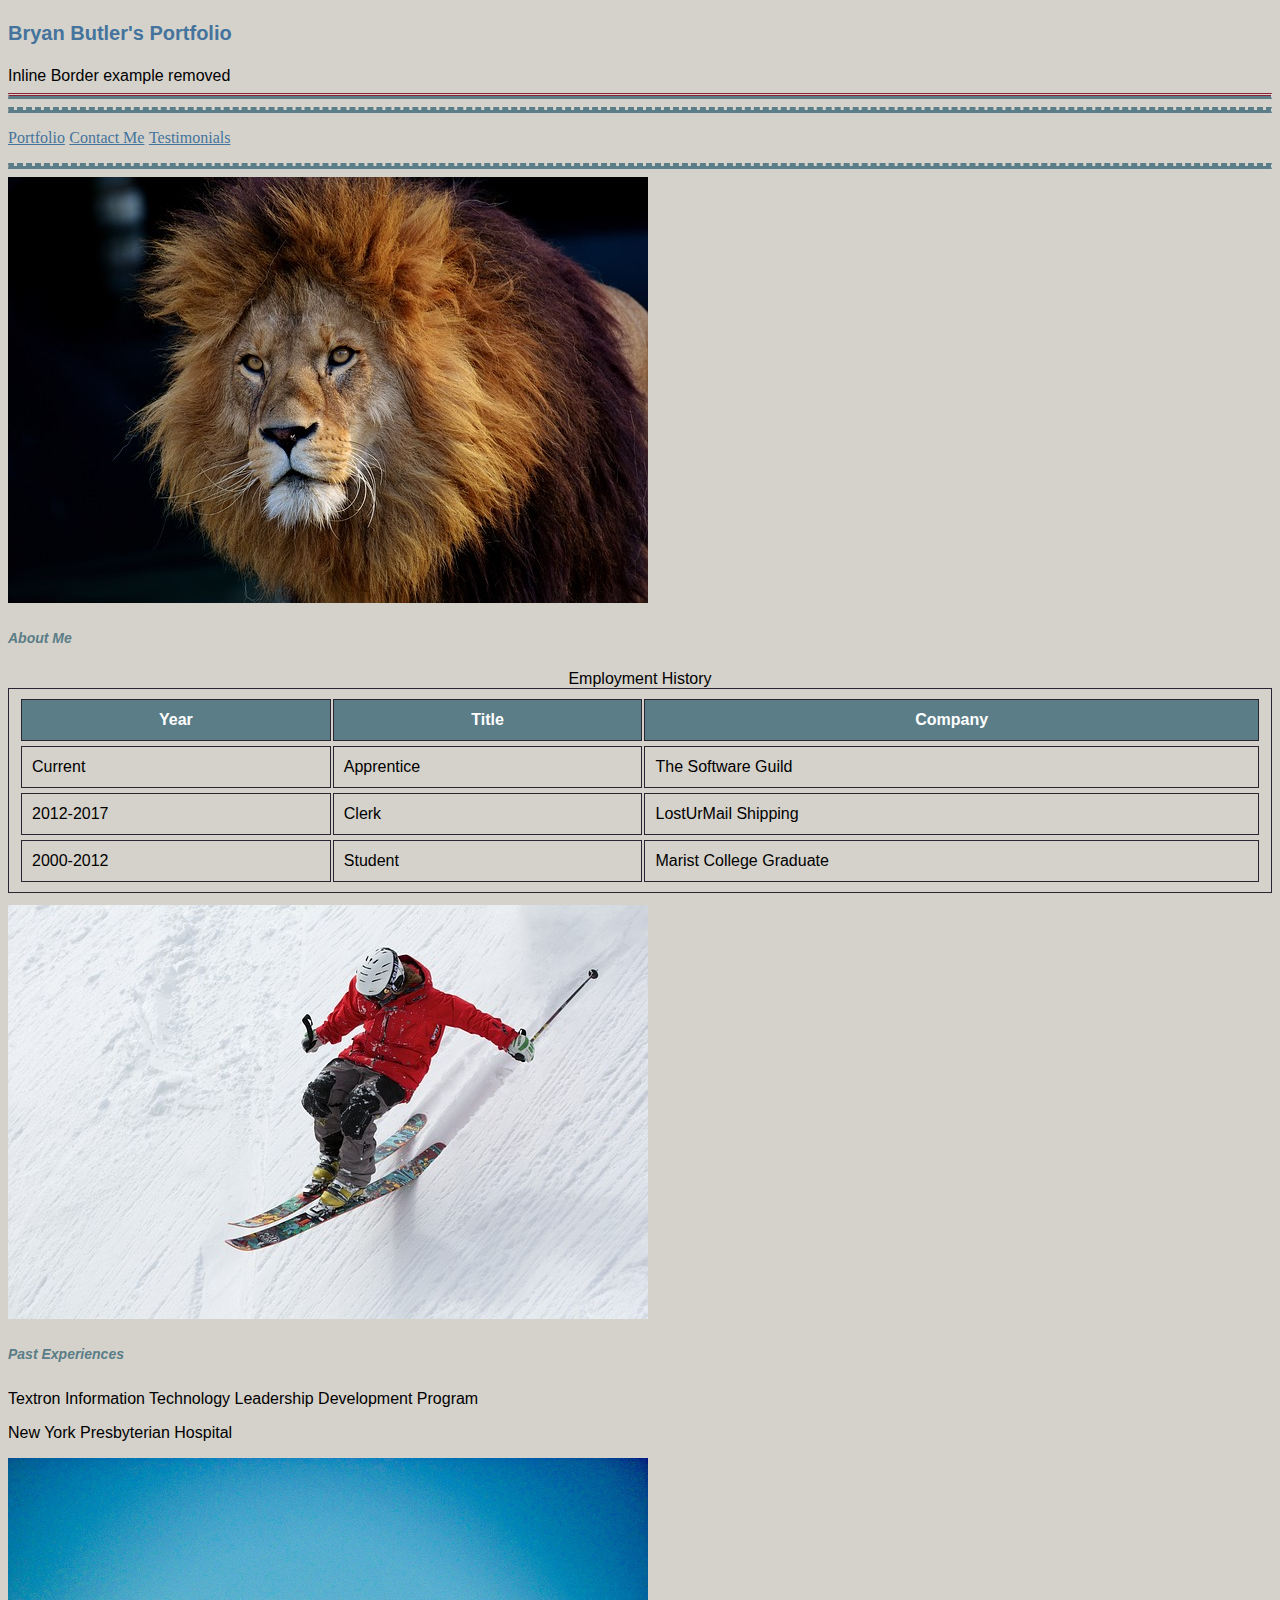
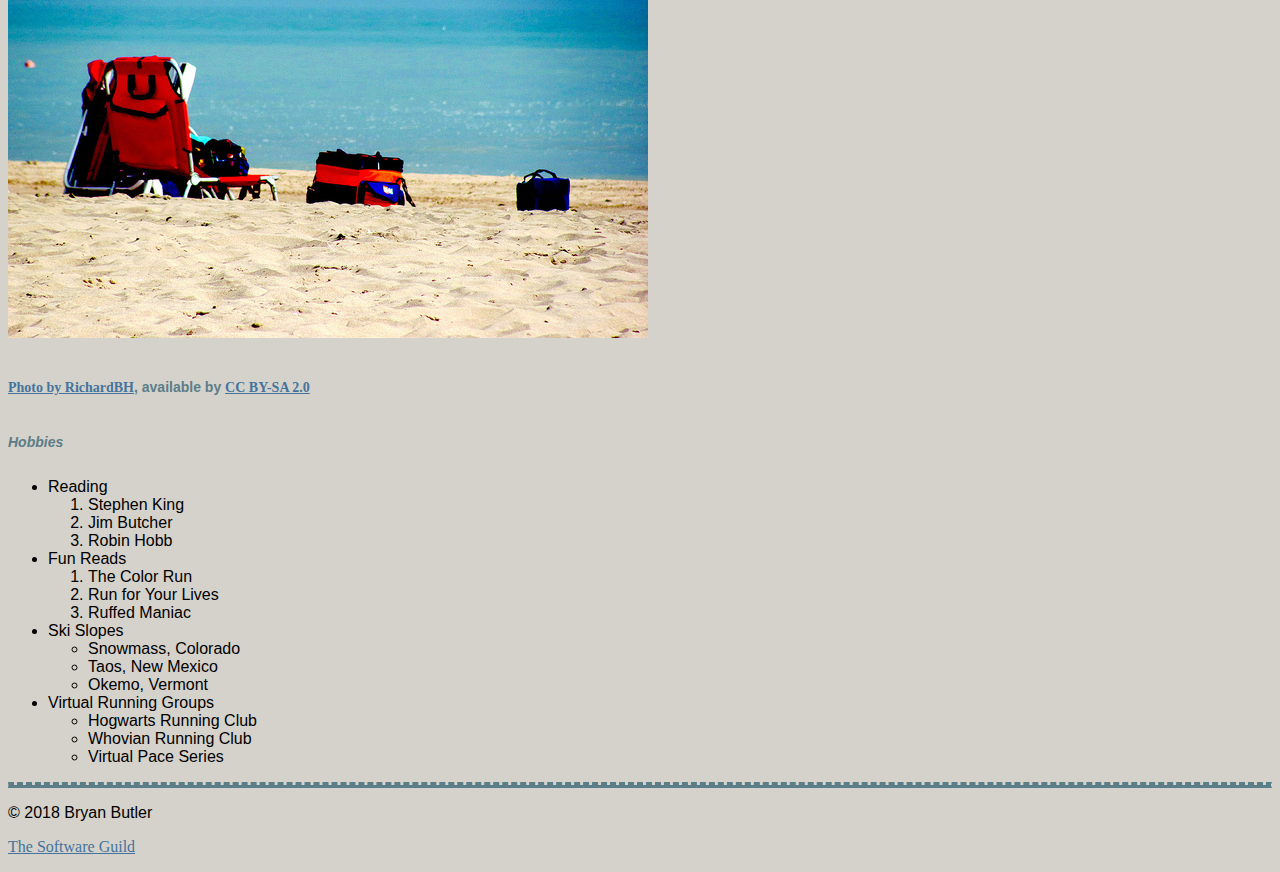
<file: Portfolio/index.html>
<!DOCTYPE html>
<html>
	<head>
		<title>Bryan Butler's Portfolio</title>
		<link href="css.css" rel="stylesheet" type="text/css"/>
		<style>
		table,th,td/*stating which elements to select*/ 
		{
			border:1px solid #292533;/*visible border*/
			padding:5px 10px 5px 10px;/*top right bottom left; Inside cells*/
			border-spacing:2px 5px;/*between cells*/
		}
		table
		{
			width:100%;*/stretches table out horizontally*/
		}
		td,th
		{
			height:30px;*/vertical height*/
		}
		th
		{
			background-color:#5b7d87;/*needed to separate from nth-child due to coloring*/
			color: white;
		}
		tr:nth-child(odd)/*using odd number of rows for color*/
		{
			background: #d5d2cb;
		}
		</style>
	</head>
	<body>
		<div id="title">
		<h1>Bryan Butler's Portfolio</h1>
		</div>
		<div id="navigation">
		Inline Border example removed <hr style="border-top: 3px double #8c2238;"/>
		<hr />
		<p><a href="portfolio.html" target="_blank">Portfolio</a>  
			<a href="contactMe.html" target="_blank">Contact Me</a>  
			<a href="testimonials.html" target="_blank">Testimonials</a></p>
		<hr />
		</div>
		<div id="main">
			<div id="aboutMe">
				<div class="image"><img src="Images\Lion.jpg" alt="Photograph of a Male Lion"></div>
				<div class="content"><h2><em>About Me</em></h2>
				<table>
				<caption>Employment History</caption>
				<tr>
					<th>Year</th>
					<th>Title</th>
					<th>Company</th>
				</tr>
				<tr>
					<td>Current</td>
					<td>Apprentice</td>
					<td>The Software Guild</td>
				</tr>
				<tr>
					<td>2012-2017</td>
					<td>Clerk</td>
					<td>LostUrMail Shipping</td>
				</tr>
				<tr>
					<td>2000-2012</td>
					<td>Student</td>
					<td>Marist College Graduate</td>
				</tr>
				</table></div>
			</div>
			<div id="experiences"><h2>
				<div class="image"><img src="Images\freerider.jpg" alt="Photo of a skier on a snowy slope."/></div>
				<div class="content"><em>Past Experiences</em></h2>
					<p>Textron Information Technology Leadership Development Program</P>
					<p>New York Presbyterian Hospital</p></div>
			</div>
			<div id="Hobbies"><h2>
				<div class="image"><img src="Images\beach.jpg" alt="Photo of a beach scene"/>
				<p><a href="https://flic.kr/p/aiGiQi" target="_Blank">Photo by RichardBH</a>, available by 
				<a href="https://creativecommons.org/licenses/by/2.0/" target="_blank">CC BY-SA 2.0</a></p></div>
				<div class="content"><em>Hobbies</em></h2>
				<ul>
					<li>Reading</li>
						<ol>
							<li>Stephen King</li>
							<li>Jim Butcher</li>
							<li>Robin Hobb</li>
						</ol>
					<li>Fun Reads</li>
						<ol>
							<li>The Color Run</li>
							<li>Run for Your Lives</li>
							<li>Ruffed Maniac</li>
						</ol>
					<li>Ski Slopes</li>
						<ul>
							<li>Snowmass, Colorado</li>
							<li>Taos, New Mexico</li>
							<li>Okemo, Vermont</li>
						</ul>
					<li>Virtual Running Groups</li>
						<ul>
							<li>Hogwarts Running Club</li>
							<li>Whovian Running Club</li>
							<li>Virtual Pace Series</li>
						</ul>
				</ul>
			</div>
		</div>
		<div id="footer">
		<hr />
		<footer>
		<p>&copy; 2018 Bryan Butler </p>
		<p><a href="https://thesoftwareguild.com" target="_blank">The Software Guild</a></p>
		</footer>
		</div>
	</body>
</html>
</file>
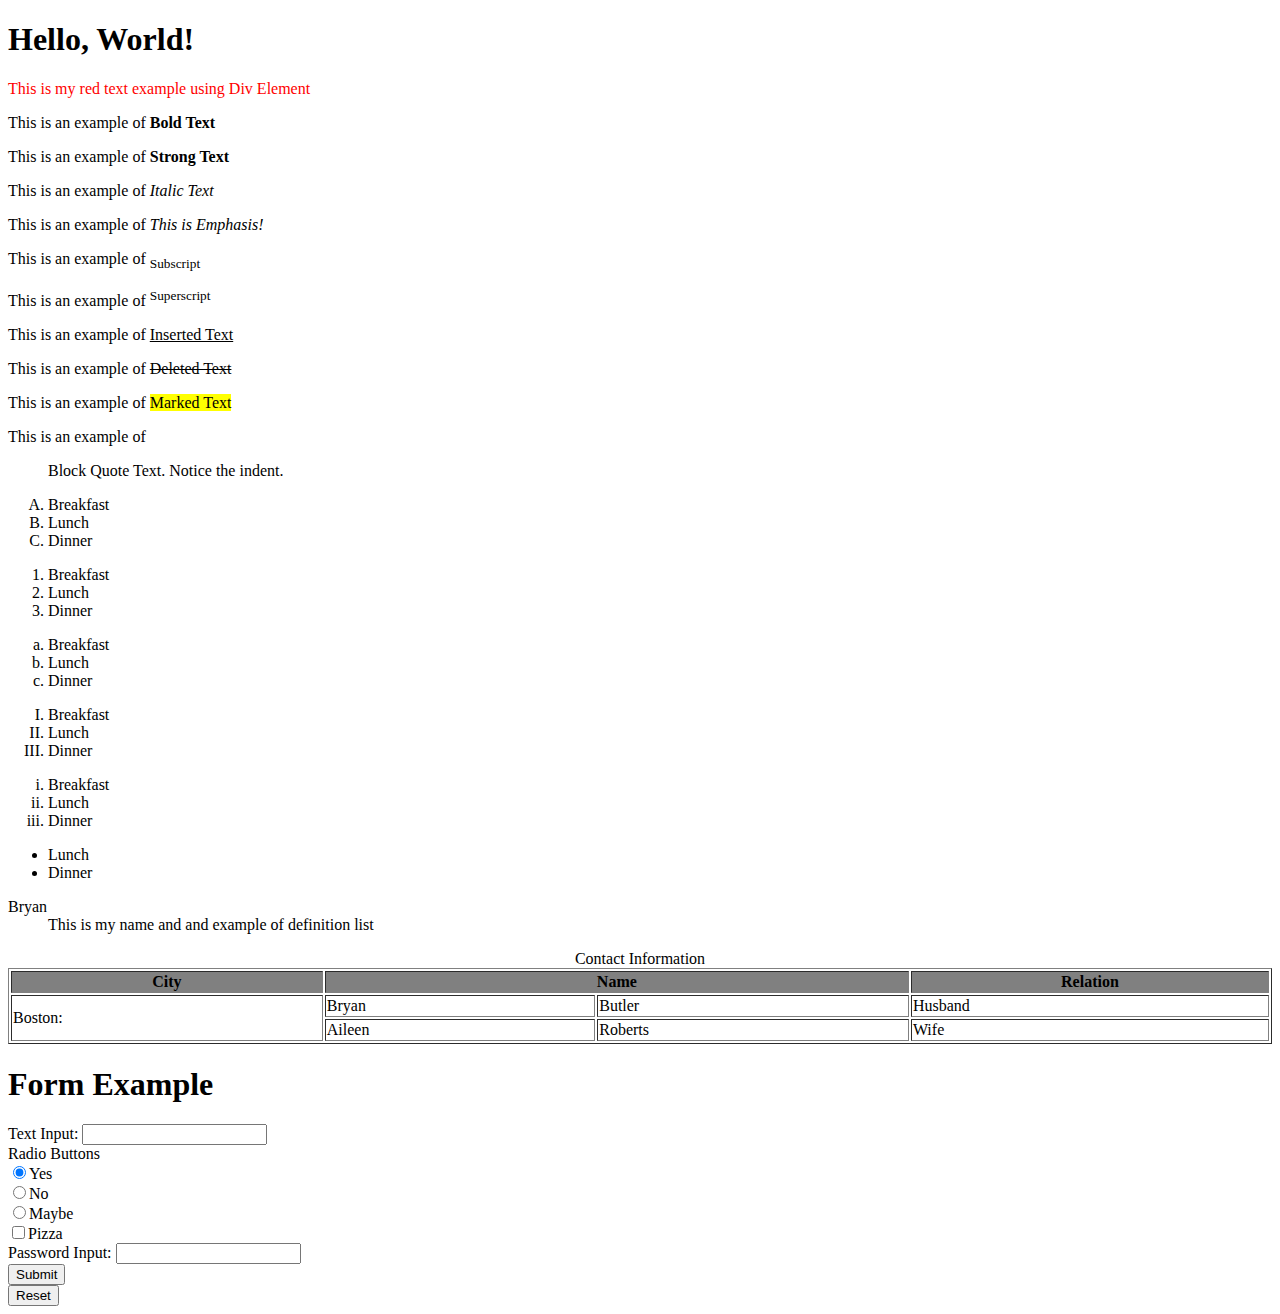
<file: HelloWorld.html>
<!DOCTYPE html>
<html>
	<head>
		<title>Code-Along #1</title>
	</head>
	<body>
		<h1>Hello, World!</h1>
		<div id="TestId" style="color: red;">
			This is my red text example using Div Element
		</div>
<!--If I use a a single pair <p></P> it will be one sentence-->
<!--If I list like below, I will get each statement stacked-->
		<p>This is an example of <b>Bold Text</b></p> 
<!--Strong is the same as Bold-->
		<p>This is an example of <strong>Strong Text</strong></p>
		<p>This is an example of <i>Italic Text</i></p>
<!--Emphasis is the same as Italic-->
		<p>This is an example of <em>This is Emphasis!</em></p>
<!--Subscript will sit below the original line of text-->
		<p>This is an example of <sub>Subscript</sub></P>
<!--Superscript will sit above the original line of text-->
		<p>This is an example of <sup>Superscript</sup></p>
		<p>This is an example of <ins>Inserted Text</ins></p>
		<p>This is an example of <del>Deleted Text</del></p>
		<p>This is an example of <mark>Marked Text</mark></p>
		<p>This is an example of <blockquote>Block Quote Text. Notice the indent.</Blockquote></p>
<!--Order List-->
		<ol type=A>
		<li>Breakfast</li>
		<li>Lunch</li>
		<li>Dinner</li>
		</ol>
		<ol type=1>
		<li>Breakfast</li>
		<li>Lunch</li>
		<li>Dinner</li>
		</ol>	
		<ol type=a>
		<li>Breakfast</li>
		<li>Lunch</li>
		<li>Dinner</li>
		</ol>
		<ol type=I>
		<li>Breakfast</li>
		<li>Lunch</li>
		<li>Dinner</li>
		</ol>
		<ol type=i>
		<li>Breakfast</li>
		<li>Lunch</li>
		<li>Dinner</li>
		</ol>
<!--Unordered List-->
		<ul type=disc>
		<li>Lunch</li>
		<li>Dinner</li>
		</ul>
<!--Definition List-->
		<dl>
		<dt>Bryan</dt>
		<dd>This is my name and and example of definition list</dd>
		</dl>
<!--Table example-->		
		<table border="1" width="100%">
		<caption>Contact Information</caption>
		<tr bgcolor="grey">
		<th>City</th>
<!--Headings that span multiple columns-->
		<th colspan="2">Name</th>
		<th>Relation</th>
		</tr>
		<tr>
		<td rowspan="2">Boston:</td>
		<td>Bryan</td>
		<td>Butler</td>
		<td>Husband</td>
		</tr>
		<tr>
		<td>Aileen</td>
		<td>Roberts</td>
		<td>Wife</td>
		</tr>
		</table>
		
		<h1>Form Example</h1>
		<form action="fakeform.html" method="post">
		Text Input: <input type="text" name="myTextInput" /><br/>
		Radio Buttons<br/>
		<input type="radio" name="answer" value="Yes" checked/>Yes<br/>
		<input type="radio" name="answer" value="No"/>No<br/>
		<input type="radio" name="answer" value="Maybe"/>Maybe<br/>
		<input type="checkbox" name="my choice" value="Pizza" unchecked/>Pizza<br/>
		Password Input: <input type="Password" name ="UserPassword" /><br/>
		<input type="Submit"/><br/> <input type ="Reset"/><br/>
		</form>
		
	</body>
</html>
</file>
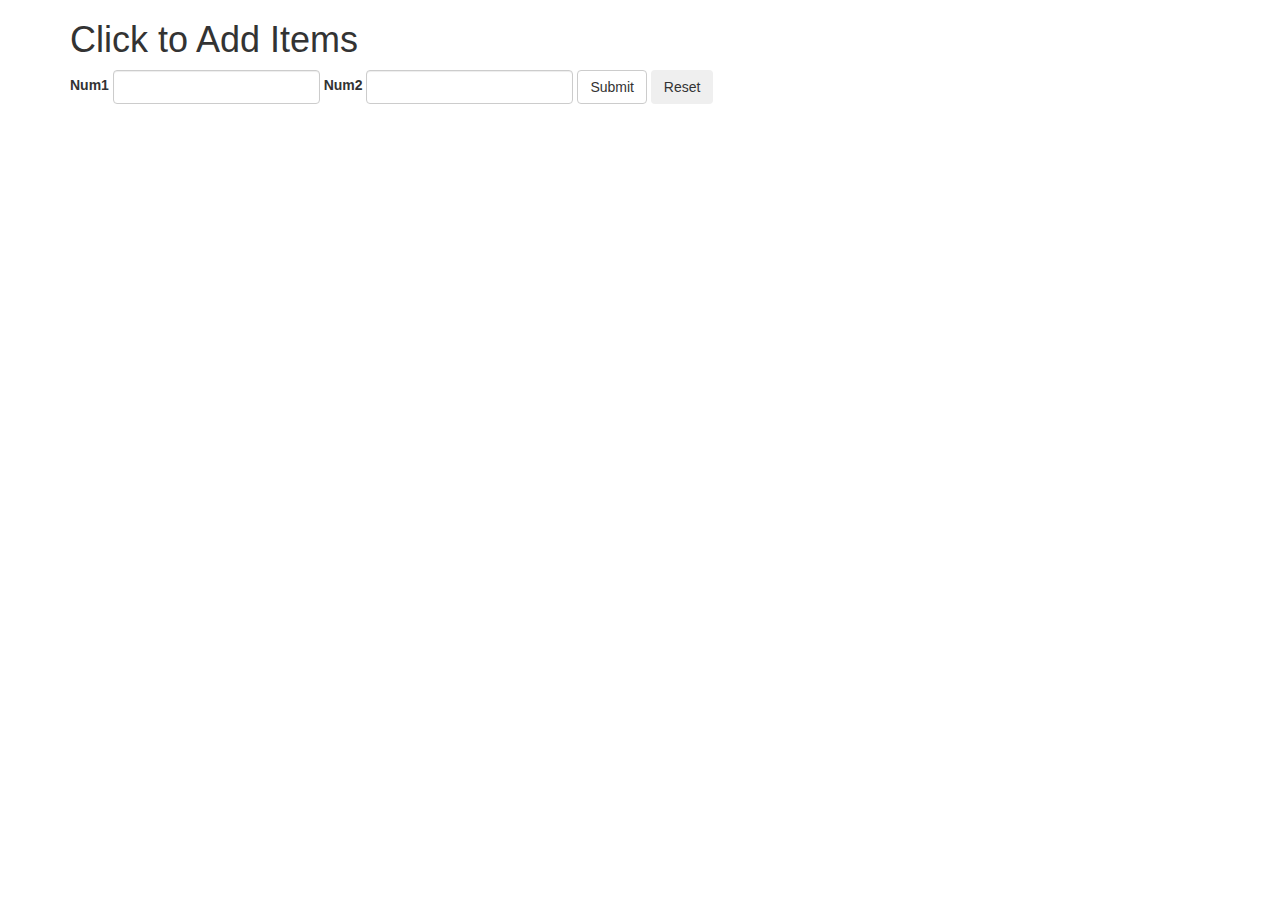
<file: Javascript/clickToAddItems.html>
<!DOCTYPE html>
<html>
<head>
    <script type="text/JavaScript" src="clickToAddItems.js"></script>
    <link href="https://maxcdn.bootstrapcdn.com/bootstrap/3.3.7/css/bootstrap.min.css"
        rel="stylesheet" type="text/css" />
</head>
<body>
<div class="container">
    <h1>Click to Add Items</h1>
    <form name="numberFun" onsubmit="return validateItems();" 
          onreset="resetForm();" class="form-inline">
            <div class="form-group">
                <label for="num1">Num1</label>
                <input type="number" class="form-control" id="num1">
            </div>
            <div class="form-group">
                <label for="num2">Num2</label>
                <input type="number" class="form-control" id="num2">
            </div>           
            <button type="submit" id="submitButton" class="btn btn-default">Submit</button>
            <button type="reset" id="resetButton" class="btn">Reset</button>
    </form>
    <table id="results" class="table table-striped" style="display:none;">
        <thead>
            <tr>
                <th>Operation</th>
                <th>Result</th>
            </tr>
        </thead>
        <tbody>
            <tr>
                <td>Addition (+)</td>
                <td><span id="addResult"></span></td>
            </tr>
            <tr>
                <td>Subtraction (-)</td>
                <td><span id="subtractResult"></span></td>
            </tr>
            <tr>
                <td>Multiplication (*)</td>
                <td><span id="multiplyResult"></span></td>
            </tr>
            <tr>
                <td>Division (/)</td>
                <td><span id="divideResult"></span></td>
            </tr>
        </tbody>
    </table>
</div>
</body>
</html>
</file>
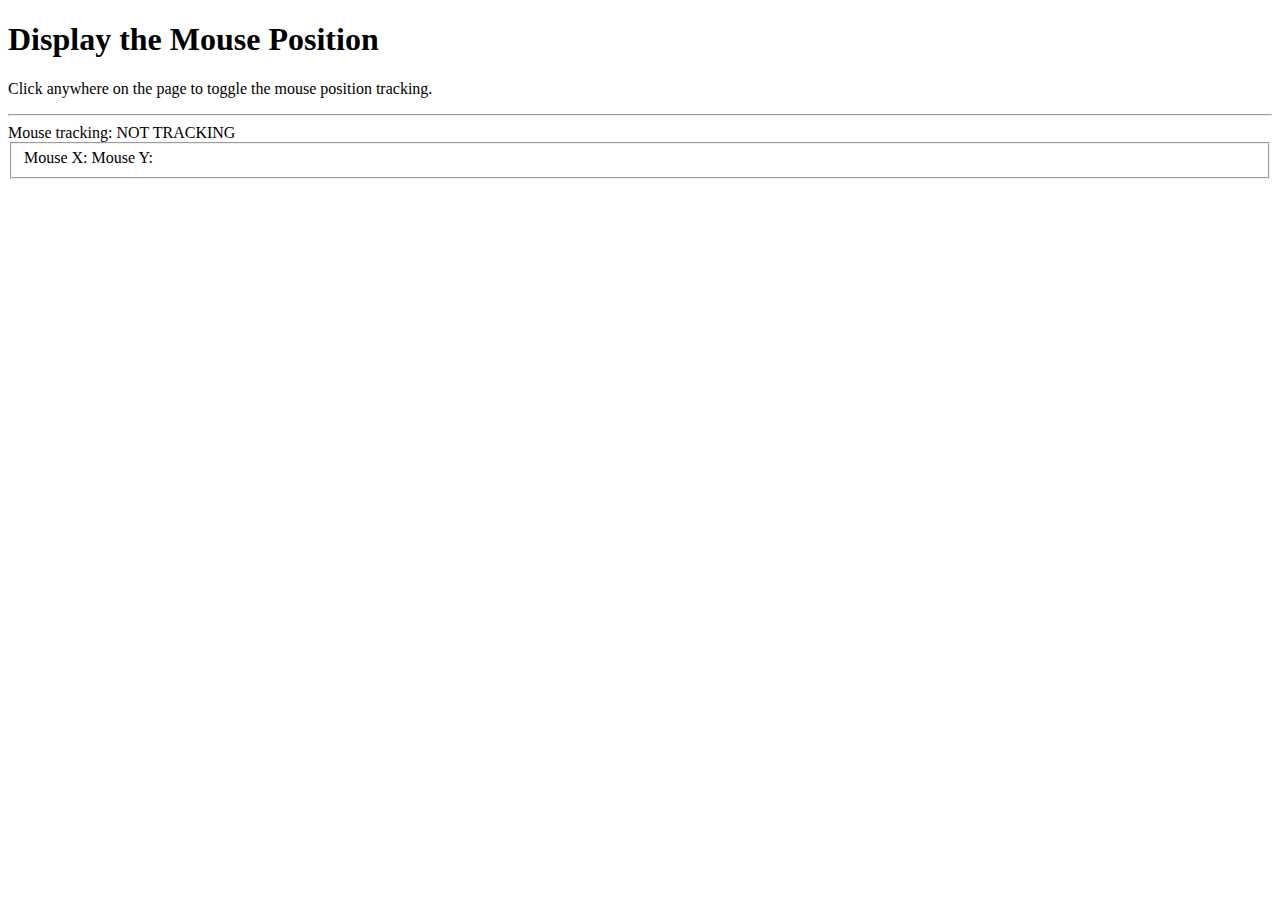
<file: Javascript/displayMousePosition.html>
<!DOCTYPE html>
<html>
<head>
    <script type="text/javascript" src="displayMousePosition.js">
    </script>
</head>
<body onclick="toggleTracking()" onmousemove="updateMousePosition();">
    <h1>Display the Mouse Position</h1>
    <p>Click anywhere on the page to toggle the 
         mouse position tracking.</p>
    <hr />
    <div>
        Mouse tracking: <span id="trackingStatus">NOT TRACKING</span>
    </div>
    <fieldset>
        <label>Mouse X:</label><label id="mousePositionX"></label>
        <label>Mouse Y:</label><label id="mousePositionY"></label>
    </fieldset>
</body>
</html>
</file>
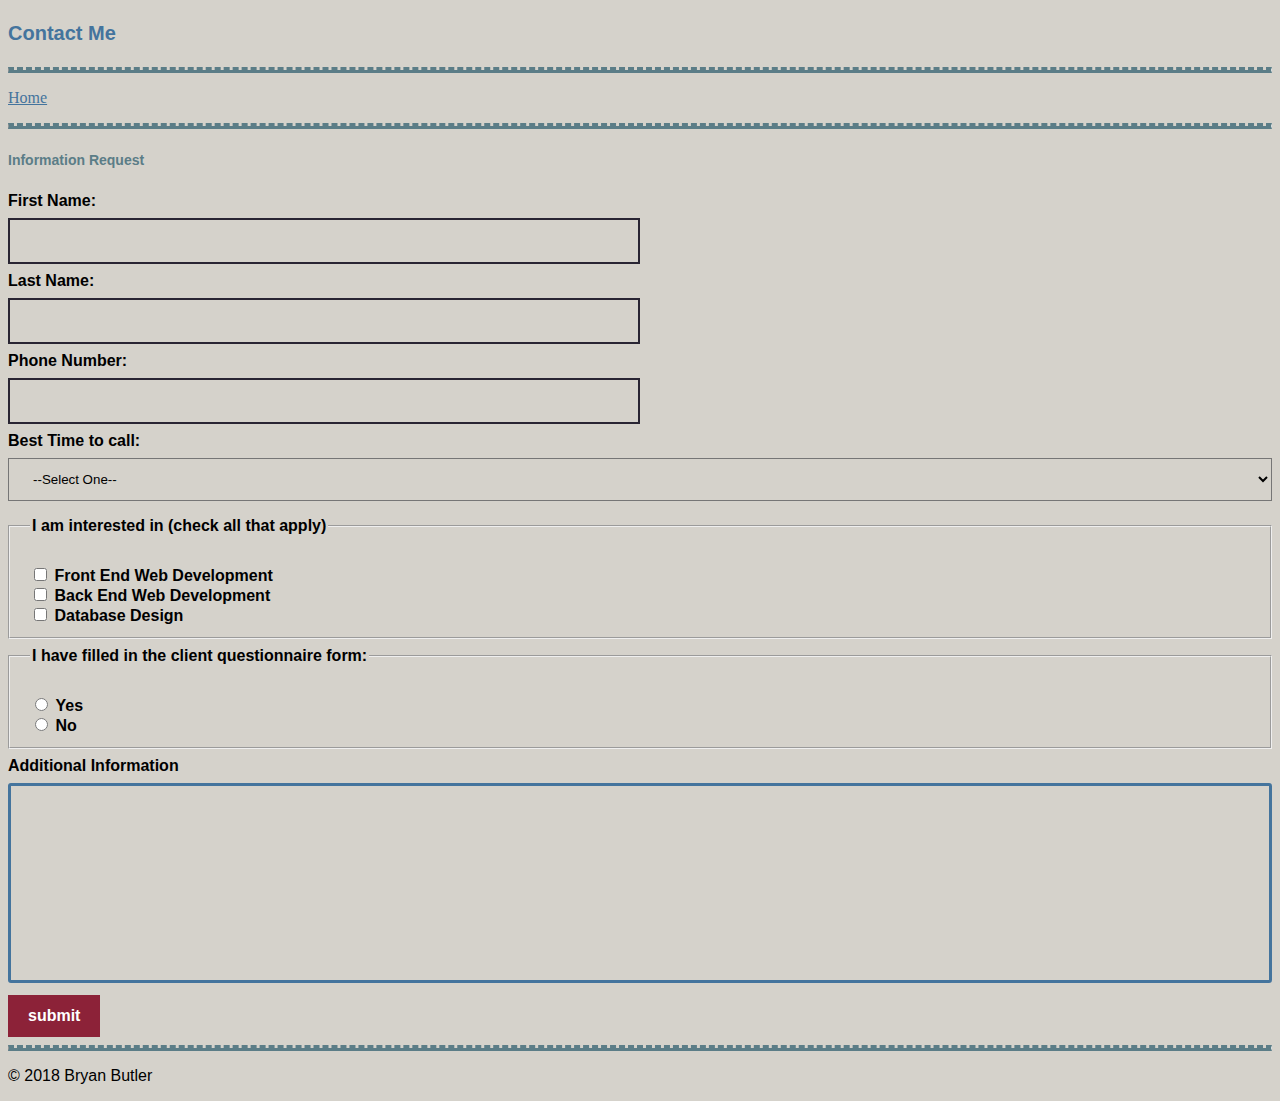
<file: Portfolio/contactMe.html>
<!DOCTYPE html>
<html>
	<head>
		<title>Contact Me</title>
		<link href="css.css" rel="stylesheet" type="text/css"/>
	</head>
	<body>
		<h1>Contact Me</h1>
			<hr />
			<p><a href="index.html">Home</a></p>
			<hr />
		<h2>Information Request</h2>
		<form action="submit.html" method="POST">
		<!--Label as First Name. "for" acts as unique ID-->
		<label for="firstName">First Name:</label><br/>
		<!--User input of First Name-->
			<input type="text" id="firstName" name="firstName" required><br/>
		<label for="lastName">Last Name:</label><br/>
			<input type="text" id="lastName" name="lastName" required><br/>
		<label for="phone">Phone Number:</label><br/>
			<input type="text" id="phone" name="phone"><br/>
		<label for="contact">Best Time to call:</label><br/>
		<select id="contact" name="contact">
			<!--Creates the dropdown-->
			<option value="default" selected>--Select One--</option>
			<option value="morning">Morning (8AM to 12PM Eastern)</option>
			<option value="afternoon">Afternoon (12PM to 5PM Eastern)</option>
			<option value="evening">Evening (12PM to 5PM Eastern)</option>
		</select>
		<fieldset>
			<legend>I am interested in (check all that apply)</legend><br/>
			<input type="checkbox" id="frontEnd" name="interest" value="frontEnd">
			<label for="front end">Front End Web Development</label><br />
			<input type="checkbox" id="backEnd" name="backEnd" value="backEnd">
			<label for="backEnd">Back End Web Development</label><br />
			<input type="checkbox" id="database" name= "database" value="database">
			<label for="database">Database Design</label><br/> 
		</fieldset>
		<fieldset>
			<legend>I have filled in the client questionnaire form:</legend><br />
			<input type="radio" id="choice1" name="questionnaire" value="yes">
			<label for="choice1">Yes</label><br />
			<input type="radio" id="choice2" name="questionnaire" value"no">
			<label for="choice2">No</label><br/>
		</fieldset>
		<label for="info">Additional Information</label><br />
		<textarea id="info"></textarea><br/>
		<input type="submit" name="submit" value="submit">
		</form>
		<hr />
		<p>&copy; 2018 Bryan Butler</p>
	</body>
</html>
</file>
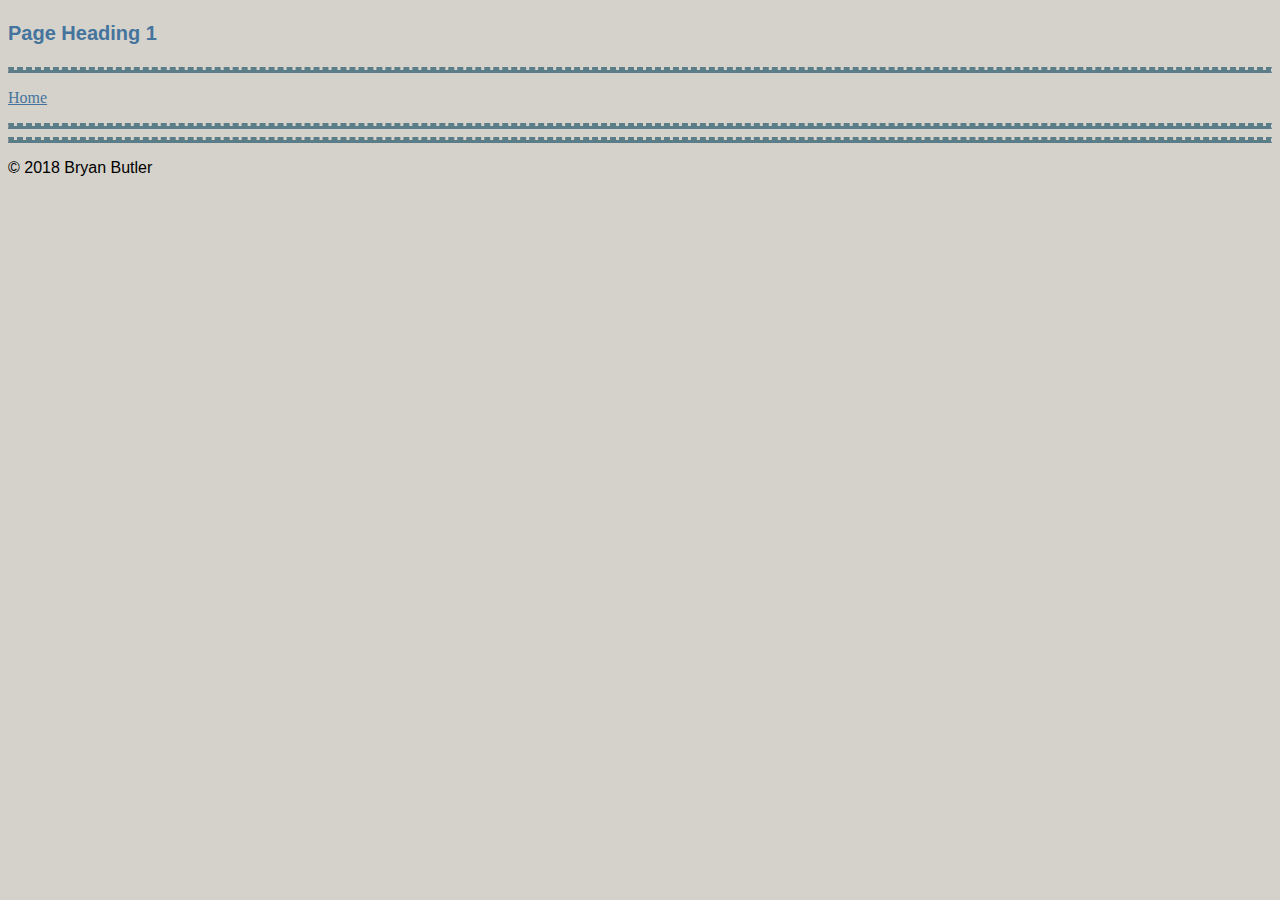
<file: Portfolio/portfolio.html>
<!DOCTYPE html>
<html>
<head>
	<title>Portfolio</title>
	<link href="css.css" rel="stylesheet" type="text/css"/>
</head>
<body>
	<h1>Page Heading 1</h1>
	<hr />
	<p><a href="index.html" target="_blank">Home</a></p>
	<hr />
	<hr />
	<footer><p>&copy; 2018 Bryan Butler</p></footer>
	
</body>
</html>
</file>
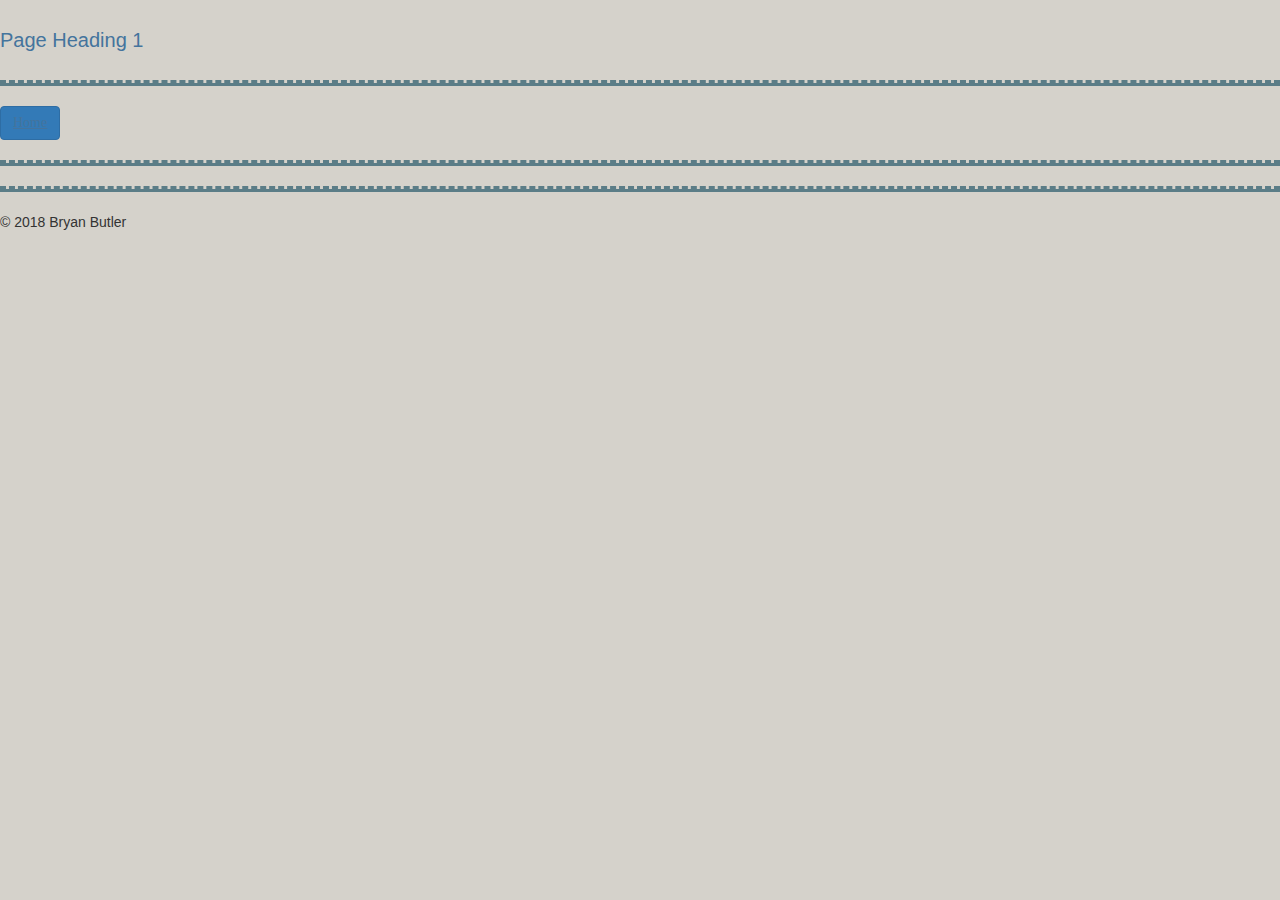
<file: Portfolio/testimonials.html>
<!DOCTYPE html>
<html>
<head>
	<title>Testimonials</title>
	<!--BootStrap below-->
	<link href="bootStrap\css\bootstrap.min.css" rel="stylesheet"/>
	<link href="css.css" rel="stylesheet" type="text/css"/>
</head>
<body>
	<h1>Page Heading 1</h1>
	<hr />
	<!--Bootstrap reference below with button-->
	<p><a href="index.html" class="btn btn-primary" target="_blank">Home</a></p>
	<hr />
	<hr />
	<footer><p>&copy; 2018 Bryan Butler</p></footer>

</body>
</html>
</file>
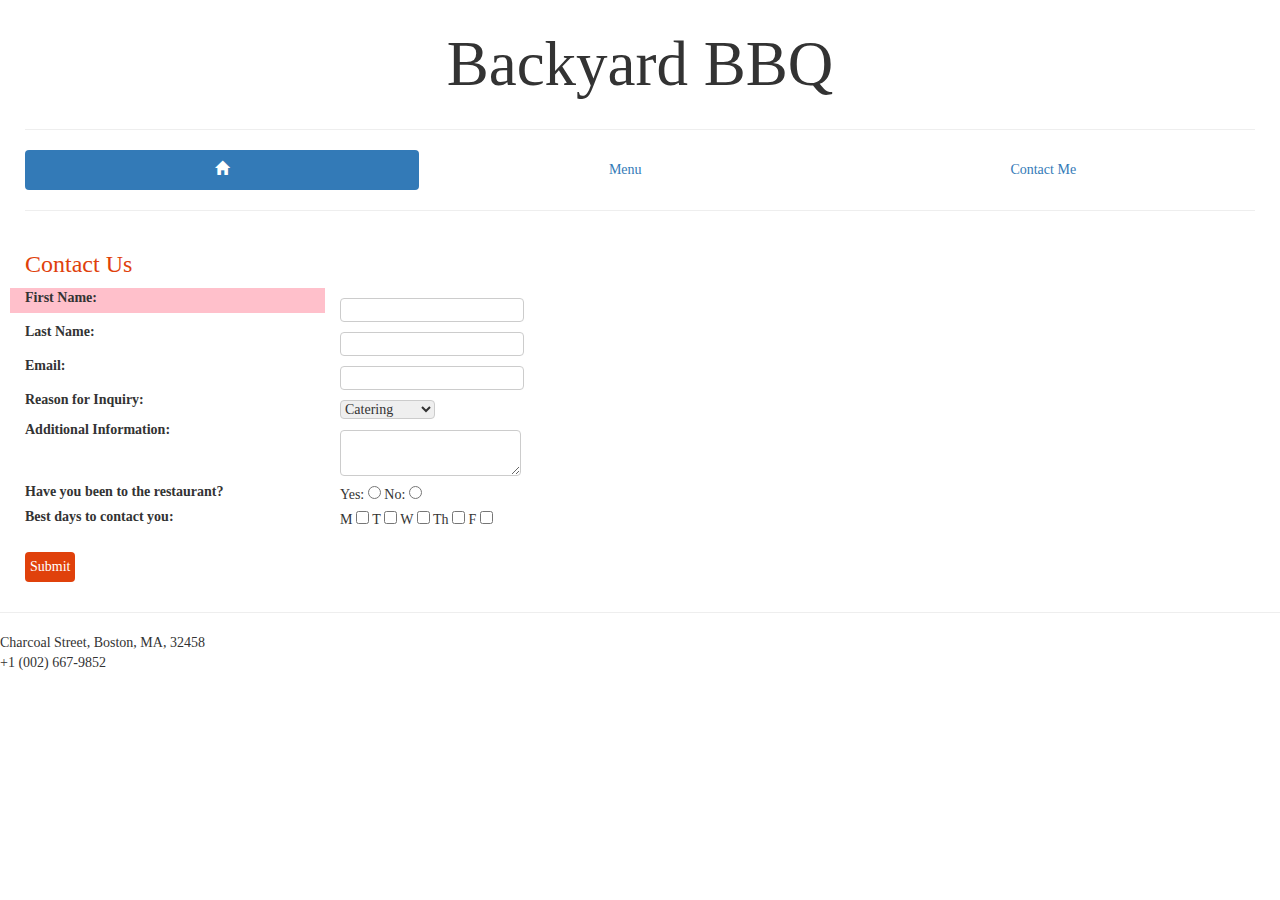
<file: Restaurant/contactUs.html>
<!DOCTYPE html>
<html>
<head>
	<title>Home page</title>
	
	<meta name="viewport" content="width=device-width, initial-scale=1">
	
	<!-- Latest compiled and minified CSS -->
	<link rel="stylesheet" href="bootStrap\css\bootstrap.min.css">
	
	<!--Theme-->
	<link rel="stylesheet" href="bootStrap\css\bootstrap-theme.min.css">
	
	<!-- jQuery library -->
	<script src="bootStrap\js\jquery-3.2.1.min.js"></script>
	
	<!-- Latest compiled JavaScript -->
	<script src="bootStrap\js\bootstrap.min.js"></script>
	
	<!--External style sheet-->
	<link href="restaurantStyles.css" rel="stylesheet" type="text/css"/>
	
	<!--Internal style sheet-->
	<style>
		input[type=text], select,textarea, radio, checkbox {
			margin-top: 10px;
			border: 1px solid #ccc;
			border-radius: 4px;
		}
		input[type=submit]:hover {
			background-color: red;
		}
		input[type=submit] {
			background-color: #e0410b;
			color: white;
			border-radius: 4px;
			margin-top: 20px;
			padding: 5px;
			border: none;
			font-size: 100%;
		}
	</style>
</head>
<body>
	<div style="max-width: 1800px; margin: 0 auto; padding: 10px;">
		<div class="container-fluid">
			<div class="row">
				<div class="col-xs-12">
					<div class="jumbotron" style="text-align: center; background-color: white; padding: 0px; margin: 0px;"> 
						<h1>Backyard BBQ</h1>
					</div>
				</div>
			</div><hr />
			<div class="row">
				<div class="col-xs-12">
					<ul class="nav nav-pills nav-justified">
						<li class="active"><a href="home.html"><span class="glyphicon glyphicon-home"></span></a></li>
						<li><a href="menu.html">Menu</a></li>
						<li><a href="contactUs.html">Contact Me</a></li>
					</ul>
				</div>
			</div><hr />
			<div class="row">
				<div class="col-lg-12"; style="text-align: left; color: #e0410b">
					<h3>Contact Us</h3>
				</div>
			</div>
			<!--Start of new form-->
			<form action="Submit.html" method="POST">
			<!--Labels and Text input-->
				<div class="row">
					<div class="col-lg-3"; style="background-color: pink">
						<div class="cLabel">
							<label for="fname">First Name:</label>
						</div>
					</div>
					<div class="col-lg-3">
						<div class="cInput">
							<input type="text" id="fname" name="firstname">
						</div>
					</div>
					<div class="col-lg-3">
						<!--Null-->
					</div>
					<div class="col-lg-3">
						<!--Null-->
					</div>
				</div>
				<div class="row">
					<div class="col-lg-3">
						<div class="cLabel">
							<label for="lname">Last Name:</label>
						</div>
					</div>
					<div class="col-lg-3">
						<div class="cInput">
							<input type="text" id="lname" name="lastname">
						</div>
					</div>
					<div class="col-lg-3">
						<!--Null-->
					</div>
					<div class="col-lg-3">
						<!--Null-->
					</div>
				</div>
				<div class="row">
					<div class="col-lg-3">
						<div class="cLabel">
							<label for="email">Email:</label>
						</div>
					</div>
					<div class="col-lg-3">
						<div class="cInput">
							<input type="text" id="email" name="email">
						</div>
					</div>
					<div class="col-lg-3">
						<!--Null-->
					</div>
					<div class="col-lg-3">
						<!--Null-->
					</div>
				</div>
				<div class="row">
					<div class="col-lg-3">
						<div class="cLabel">
							<label for="inquiry">Reason for Inquiry:</label>
						</div>
					</div>
					<div class="col-lg-3">
						<div class="cInput">
							<select id="inquiry" name="inquiry">
								<option value="default">Catering</option>
								<option value="private">Private Party</option>
								<option value="feedback">Feedback</option>
								<option value="other">Other</option>
							</select>
						</div>
					</div>
					<div class="col-lg-3">
						<!--Null-->
					</div>
					<div class="col-lg-3">
						<!--Null-->
					</div>
				</div>
				<div class="row">
					<div class="col-lg-3">
						<div class="cLabel">
							<label for="additional">Additional Information:</label>
						</div>
					</div>
					<div class="col-lg-3">
						<div class="cInput">
							<textarea id="additional" name="additional"></textarea>
						</div>
					</div>
					<div class="col-lg-3">
						<!--Null-->
					</div>
					<div class="col-lg-3">
						<!--Null-->
					</div>
				</div>
				<div class="row">
					<div class="col-lg-3">
						<div class="cLabel">
							<label>Have you been to the restaurant?</label>
						</div>
					</div>
					<div class="col-lg-3">
						<div class="cInput">
							Yes: <input type="radio" id="choice1" name="radio" value="yes">
							No: <input type="radio" id="choice2" name="radio" value="no">
						</div>
					</div>
					<div class="col-lg-3">
						<!--Null-->
					</div>
					<div class="col-lg-3">
						<!--Null-->
					</div>
				</div>
				<div class="row">
					<div class="col-lg-3">
						<div class="cLabel">
							<label>Best days to contact you:</label>
						</div>
					</div>
					<div class="col-lg-3">
						<div class="cInput">
							M <input type="checkbox" id="m" name="Monday">
							T <input type="checkbox" id="m" name="Tuesday">
							W <input type="checkbox" id="m" name="Wednesday">
							Th <input type="checkbox" id="m" name="Thursday">
							F <input type="checkbox" id="m" name="Friday">
						</div>
					</div>
					<div class="col-lg-3">
						<!--Null-->
					</div>
					<div class="col-lg-3">
						<!--Null-->
					</div>
				</div>
				<div class="row">
					<div class="col-lg-3">
						<input type="submit" value="Submit">
					</div>
				</div>
			</form>
		</div>
	</div>
	<hr />
	<div id="footer">
		<p>Charcoal Street, Boston, MA, 32458<br />+1 (002) 667-9852</p>
	</div>
</body>
</html>
</file>
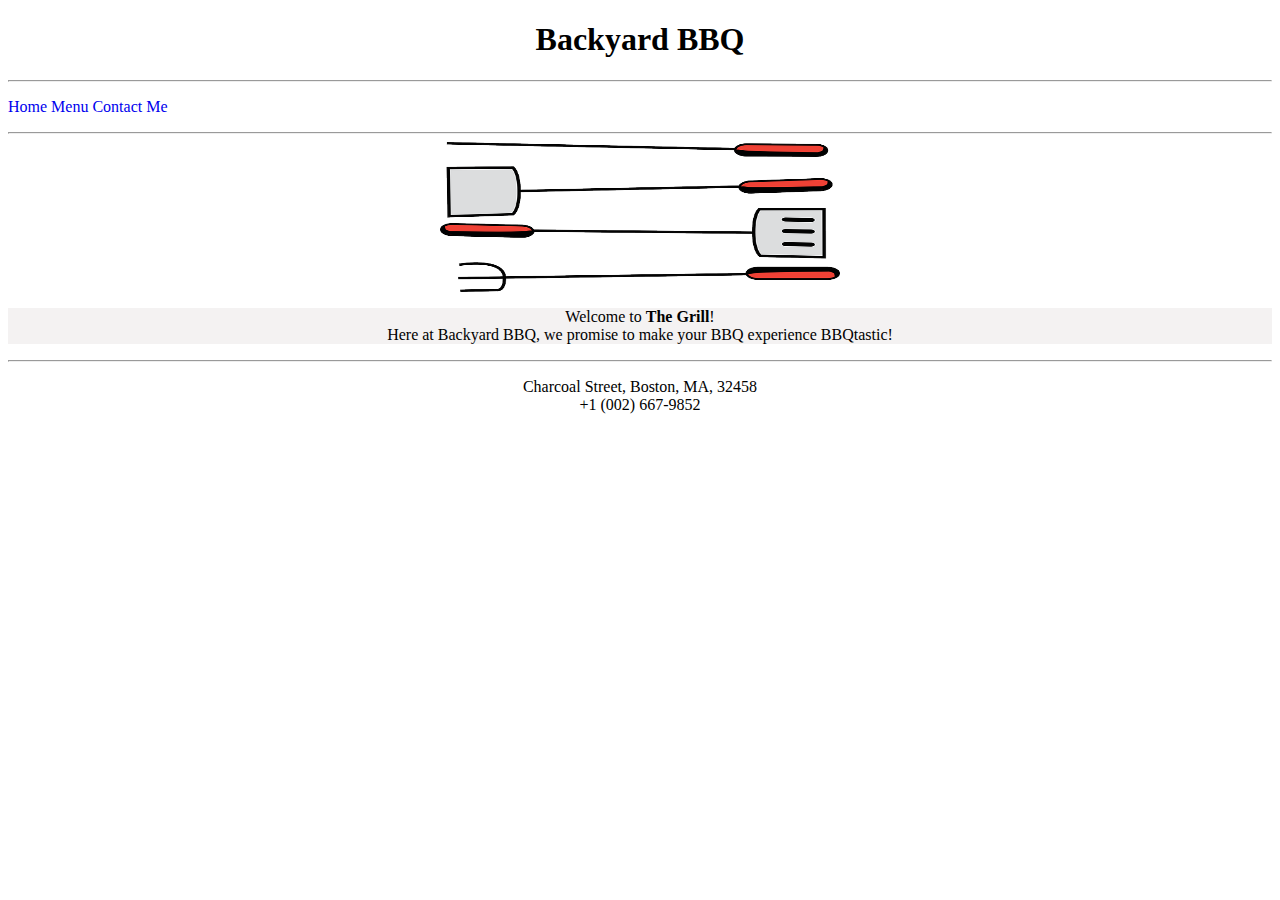
<file: Restaurant/home.html>
<!DOCTYPE html>
<html>
<head>
	<title>Home page</title>
	<link href="restaurantStyles.css" rel="stylesheet" type="text/css"/>
	<style>
	#description
	{
	text-align: center;
	background-color: #f4f2f2
	}
	</style>
</head>
<body>
	<!--I added a Center tag for fun-->
	<div id="restaurantName"> 
		<h1>Backyard BBQ</h1>
	</div>
	<hr />
	<div id="header">
		<!--Add the Target attribute below to open link in new tab if wanted-->
		<header>
			<p>
				<a href="home.html">Home</a>
				<a href="menu.html">Menu</a>
				<a href="contactUs.html">Contact Me</a>
			</p>
		</header>
	</div>
	<hr /> 
	<div id="image"><!--Inline styling below-->
		<img src="Images\Grill.png" alt="Grilling Utensils" style="margin-left:auto; margin-right:auto; width:400px; height:150px; display:block;"/>
	</div>
	<div id="description">
		<p>Welcome to <b>The Grill</b>!<br />Here at Backyard BBQ, we promise to make your BBQ experience BBQtastic!</P>
	</div>
	<hr />
	<div id="footer">
		<footer>
			<p>Charcoal Street, Boston, MA, 32458<br />+1 (002) 667-9852</p>
		</footer>
	</div>	
</body>
</html>
</file>
<file: Portfolio/css.css>
/* Common elements across all pages */
body 
{
	font-family: Arial, Helvetica, sans-serif;
	background-color: #d5d2cb; /*in flowers by kinkajou888 - colourlovers.com */	
}

h1 
{
	font-size: 20px;
	line-height: 40px;
	color: #44749d; /* corporate cobalt byt entitydesigns - colourlovers.com */	
}

h2 
{
	font-size: 14px;
	line-height: 40px;
	color: #5b7d87; /* hush by oblivious - colourlovers.com */
	
}

hr 
{
	border-top: 3px dashed #5b7d87; /* hush by oblivious - colourlovers.com */	
	border-bottom: 3px solid #5b7d87; 
}

a 
{
     font-family: serif;
     text-decoration: underline;
     font-weight: none;
}

a:link 
{
      color: #44749d; /* corporate cobalt by entitydesign – colourlovers.com */
}

a:hover
{
     color: #8c2238; /* chay33 by annapashmina – colourlovers.com */
}

a:active 
{
     color: #8c22328; /* chay33 by annapashmina -colourlovers.com */
}
/* Form styling */
input[type=text] 
{
	background-color: 		#d5d2cb;
	border:		2px	solid	#292533;
	width:		50%;
	padding:	12px	20px;
	margin:		8px 0;
	box-sizing:	border-box;
	
}

fieldset 
{
	background-color: #d5d2cb;
	width: 100%;
	padding: 12px 20px;
	margin: 8px 0;
	box-sizing:	border-box;

}

input, label 
{
	font-size: 16px;
	font-family: Arial, Helvetica, serif;
	font-weight: bold;
}

legend 
{
	font-size: 16px;
	font-family:	Arial, Helvetica, serif;
	font-weight: bold;
}

select 
{
	background-color:	#d5d2cb;
	width:	100%;
	padding:	12px 20px;
	margin:	8px 0;
	box-sizing:	border-box;
}

textarea 
{
	width: 100%;
	height: 200px;
	padding: 12px 20px;
	margin: 8px 0;
	box-sizing: border-box;
	border: 3px solid #44749d;
	border-radius: 3px;
	background-color: #d5d2cb;
	resize: none;
}

input, submit
{
	background-color: #8c2238;
	border: none;
	color: white;
	padding: 12px 20px;
	text-align: center;
	text-decoration: none;
	display: inline-block;
	font-size: 16px;
}
</file>
<file: Restaurant/restaurantStyles.css>
/*common elements across all pages*/
body
{
	font-family: "Comic Sans MS";
}
a
{
	text-decoration: none;
}
a:visited
{
	color: black;
}
a:hover
{
	color: #e0410b;
}
/*Header and Footer*/
header
{
	text-align: left;
}
footer
{	
text-align: center;
}
h1
{
	text-align: center;
	font-family: "Comic Sans MS";
}
</file>
